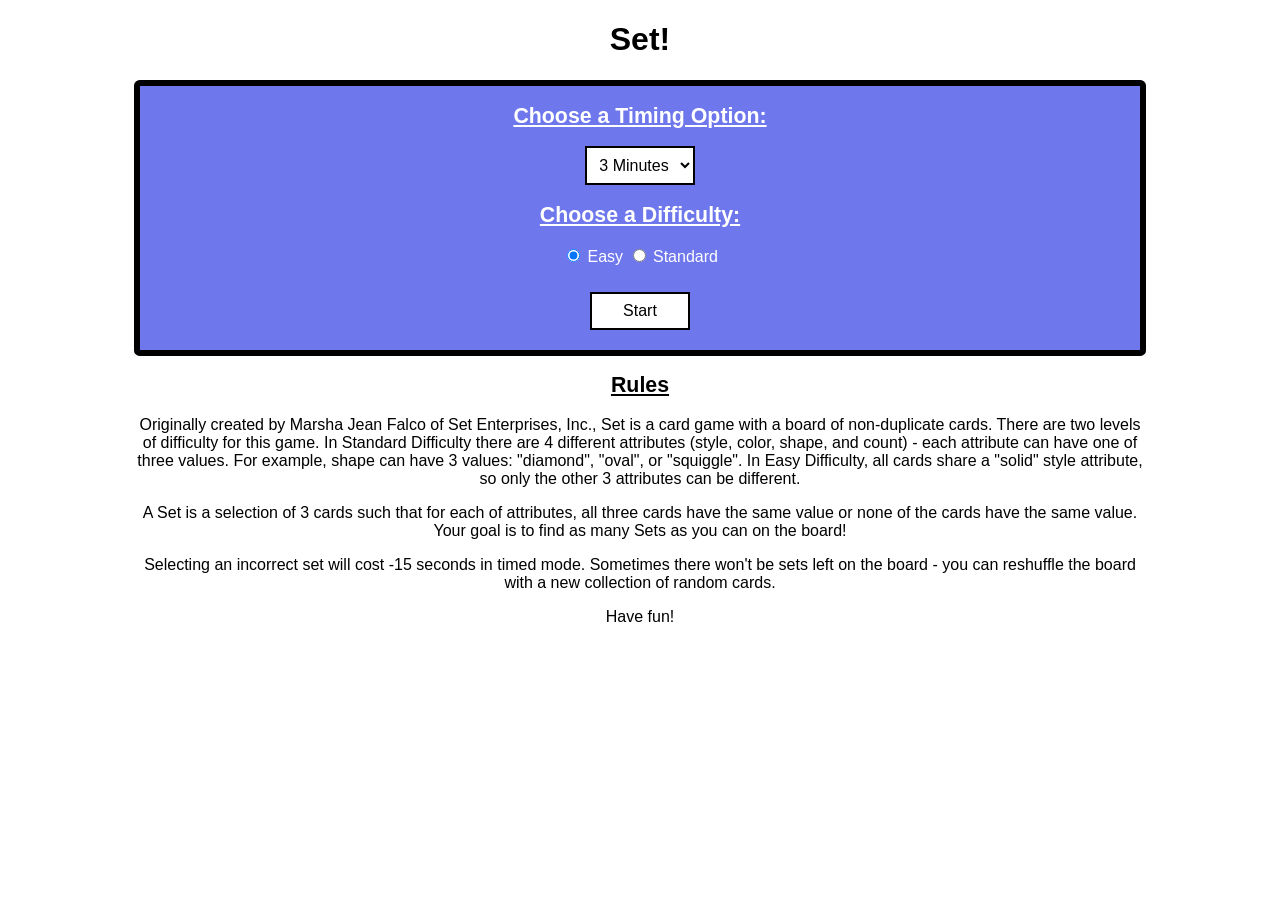
<file: index.html>
<!DOCTYPE html>
<!--
  HTML for SET! Card Game for CSE 154 HW2.
  DO NOT MODIFY THIS HTML. MODIFICATIONS MAKE YOU INELIGIBLE FOR FULL CREDIT
-->
<html lang="en">
  <head>
    <meta charset="UTF-8" />
    <title>Set!</title>
    <link rel="stylesheet" href="set.css" />
    <script src="set.js"></script>
    <link rel="icon" type="image/x-icon" href="img/set.png">
  </head>
  <body>
    <header>
      <h1>Set!</h1>
    </header>
    <main>
      <section id="menu-view">
        <article>
          <h2>Choose a Timing Option:</h2>
          <select>
            <option value="60">1 Minute</option>
            <option value="180" selected>3 Minutes</option>
            <option value="300">5 Minutes</option>
          </select>
          <h2>Choose a Difficulty:</h2>
          <p>
            <label><input type="radio" name="diff" value="easy" checked /> Easy</label>
            <label><input type="radio" name="diff" value="standard" /> Standard</label>
          </p>
          <button id="start-btn">Start</button>
        </article>

        <section>
          <header>
            <h2>Rules</h2>
          </header>
          <p>
            Originally created by Marsha Jean Falco of Set Enterprises, Inc.,
            Set is a card game with a board of non-duplicate cards. There are two levels
            of difficulty for this game.
            In Standard
            Difficulty there are 4 different attributes (style, color, shape, and count) -
            each attribute can have one of three values. For example, shape can have 3
            values: "diamond", "oval", or "squiggle". In Easy Difficulty, all cards share a
            "solid" style attribute, so only the other 3 attributes can be different.
          </p>
          <p>
            A Set is a selection of 3 cards such that for each of attributes, all
            three cards have the same value or none of the cards have the same value.
            Your goal is to find as many Sets as you can on the board!
          </p>
          <p>
            Selecting an incorrect set will cost -15 seconds in timed mode.
            Sometimes there won't be sets left on the board - you can reshuffle
            the board with a new collection of random cards.
          </p>
          <p>Have fun!</p>
        </section>
      </section>
      <section id="game-view" class="hidden">
        <div id="details-bar">
          <button id="back-btn">Back to Main</button>
          <p><strong>Sets Found: </strong><span id="set-count">0</span></p>
          <p><strong>Time: </strong><span id="time">00:00</span></p>
          <button id="refresh-btn">Refresh Board</button>
        </div>
        <div id="board">
        </div>
      </section>
    </main>
  </body>
</html>
</file>
<file: set.css>
/*
  NAME: Rafael Bustillo
  DATE:
  SECTION/TA:

  INSERT 2-3 SENTENCE DESCRIPTION OF FILE HERE
 */

body, button, select, input {
  text-align: center;
  font-size: 12pt;
  font-family: Helvetica, Verdana, sans-serif;
}

main {
  width: 80%;
  margin: auto;
}

button, select {
  padding: 8px;
  background-color: white;
  border: 2pt solid black;
}

h2 {
  text-decoration: underline;
  font-size: 16pt;
}

#start-btn {
  width: 100px;
  margin-top: 10px;
  margin-bottom: 20px;
}

#menu-view > article {
  background-color: #6F77ED;
  border-radius: 0.35em;
  border: 5pt solid black;
  color: white;
}

.hidden {
  display: none;
}

#details-bar {
  display: flex;
  background-color: black;
  justify-content: space-evenly;
  align-items: center;
  border-top-right-radius: 0.5em;
  border-top-left-radius: 0.5em;
}

#details-bar > p {
  color: white;
  font-size: 14pt;
}

#details-bar > button {
  width: 10%;
  height: 10%;
}

#board {
  display: flex;
  flex-wrap: wrap;
  justify-content: space-evenly;
  border: solid;
  border-width: 0 5pt 5pt 5pt;
  border-bottom-left-radius: 1em;
  border-bottom-right-radius: 1em;
  padding: 20px;

}

.selected {
  box-shadow: 6px 6px #636363;
}

.card{
  display: flex;
  justify-content: space-evenly;
  align-items: center;
  border: solid;
  border-radius: 1em;
  border-width: 0.35em;
  cursor: pointer;

  width: 220px;
  height: 95px;

  margin-top: 5px;
  margin-bottom: 5px;
}

.card > p {
  font-size: 16pt;
  font-weight: bold;
}

.card > img {
  height: 85%;
}

.hide-imgs > img {
  display: none;
}
</file>
